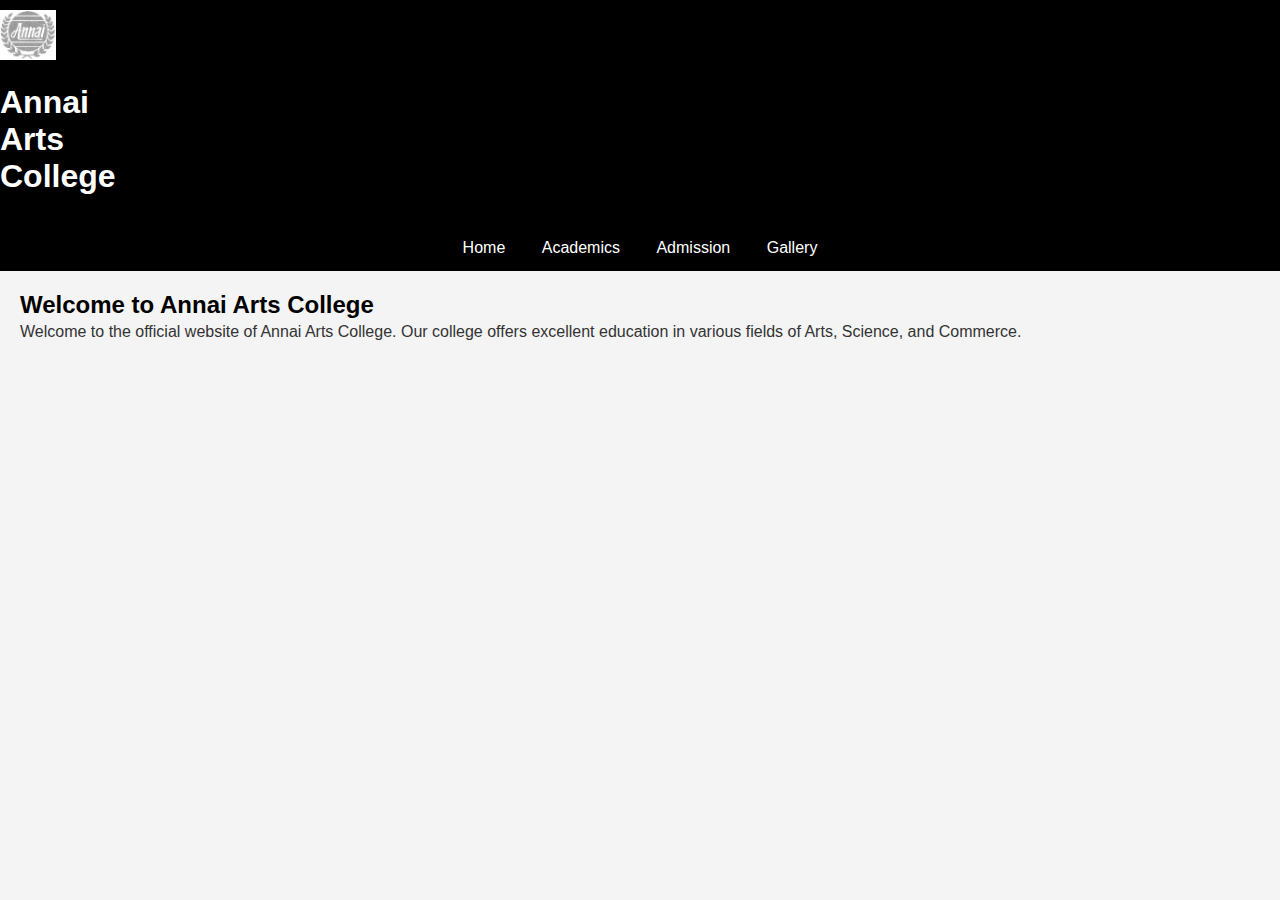
<file: index.html>
<!DOCTYPE html>
<html lang="en">
<head>
    <meta charset="UTF-8">
    <meta name="viewport" content="width=device-width, initial-scale=1.0">
    <link rel="stylesheet" href="styles.css">
    <title>Annai Arts College</title>
</head>
<body>
    <header>
        <img src="images/logo.jpg" alt="College Logo">
        <h1>Annai Arts College</h1>
    </header>
    <nav>
        <a href="index.html">Home</a>
        <a href="academics.html">Academics</a>
        <a href="admission.html">Admission</a>
        <a href="gallery.html">Gallery</a>
    </nav>
    <div class="container">
        <h2>Welcome to Annai Arts College</h2>
        <p>Welcome to the official website of Annai Arts College. Our college offers excellent education in various fields of Arts, Science, and Commerce.</p>
    </div>
</body>
</html>
</file>
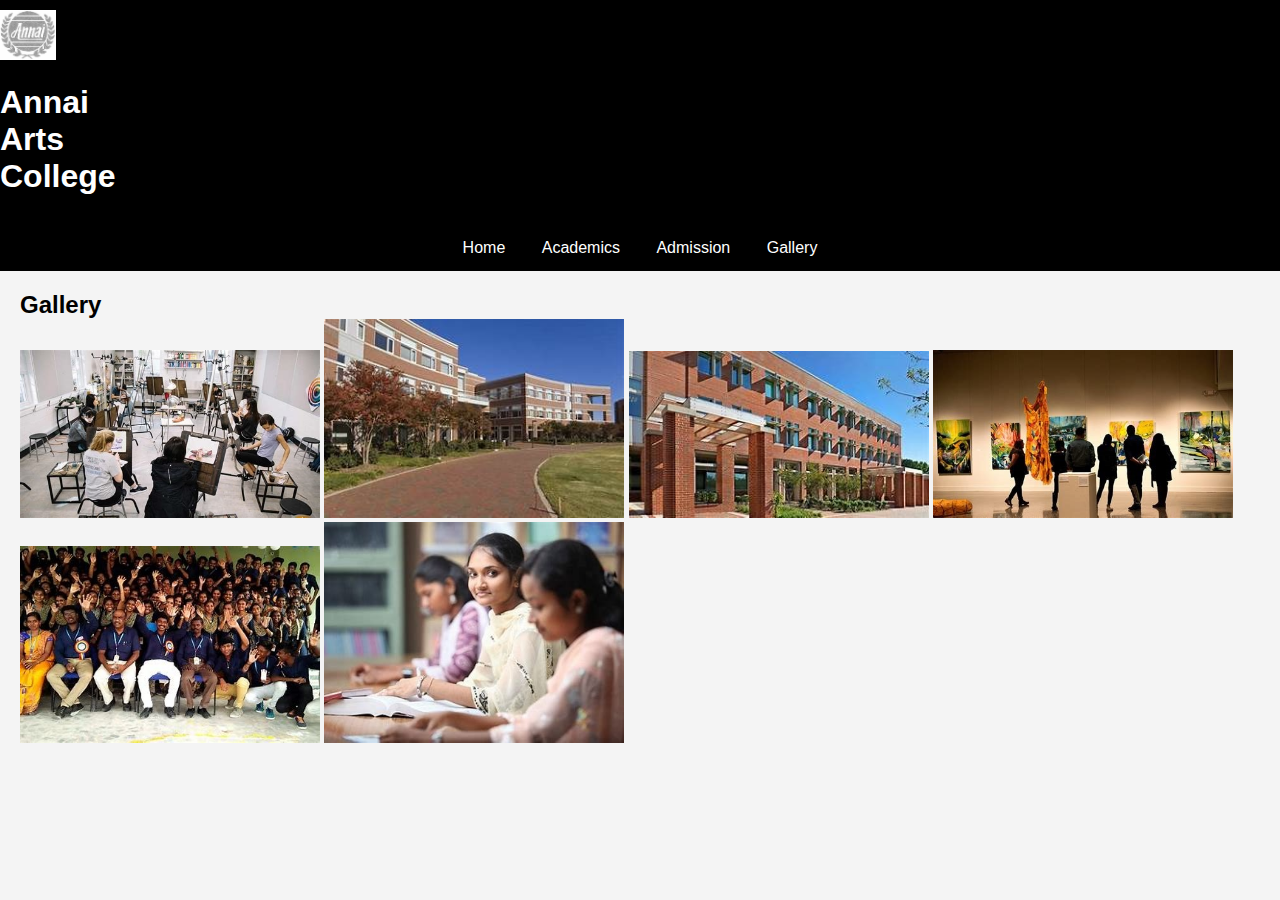
<file: gallery.html>
<!DOCTYPE html>
<html lang="en">
<head>
    <meta charset="UTF-8">
    <meta name="viewport" content="width=device-width, initial-scale=1.0">
    <link rel="stylesheet" href="styles.css">
    <title>Gallery</title>
</head>
<body>
    <header>
        <img src="images/logo.jpg" alt="College Logo">
        <h1>Annai Arts College</h1>
    </header>
    <nav>
        <a href="index.html">Home</a>
        <a href="academics.html">Academics</a>
        <a href="admission.html">Admission</a>
        <a href="gallery.html">Gallery</a>
    </nav>
    <div class="container">
        <h2>Gallery</h2>
        <img src="images/gallery1.jpg" alt="Gallery Image 1" style="width:100%;max-width:300px">
        <img src="images/gallery2.jpg" alt="Gallery Image 2" style="width:100%;max-width:300px">
        <img src="images/gallery3.jpg" alt="Gallery Image 3" style="width:100%;max-width:300px">
        <img src="images/gallery4.jpg" alt="Gallery Image 4" style="width:100%;max-width:300px">
        <img src="images/gallery5.jpg" alt="Gallery Image 4" style="width:100%;max-width:300px">
        <img src="images/gallery6.jpg" alt="Gallery Image 4" style="width:100%;max-width:300px">
    </div>
</body>
</html>
</file>
<file: styles.css>
body, h1, h2, h3, h4, h5, h6, p, ul, ol, li, figure, figcaption, blockquote, dl, dd, dt, table, th, td, input, textarea, select, button {
    margin: 0;
    padding: 0;
    box-sizing: border-box;
  }
  
  
  body {
    font-family: Arial, sans-serif;
    background-color: #f4f4f4;
    color: #333;
    margin: 0;
    padding: 0;
  }
  
  header {
    background-color: black;
   
    padding: 10px 0;
    text-align: center;
  
  }
  
  header img {
    height: 50px; 
    width: auto;
    margin-bottom: 10px;
   margin-right: 2000px;
    
  }
  
  nav {
    background-color: black;
    overflow: hidden;
    text-align: center;
  }
  
  nav a {
    display: inline-block;
    color: #fff;
    text-decoration: none;
    padding: 14px 16px;
    transition: background-color 0.3s ease;
  }
  
  nav a:hover {
    background-color: #ddd;
    color: black;
  }
  
  .container {
    padding: 20px;
  }
  h1{
    margin-bottom:20px;
    margin-right : 1500px;
    margin-top: 10px;
  }
  
  h1, h3, h4, h5, h6 {
    color: white;
  }

  h2{
    color: black;
  }
  
  p {
    line-height: 1.6;
  }
  
  form {
    max-width: 600px;
    margin: 0 auto;
  }
  
  label {
    display: block;
    margin-bottom: 8px;
  }
  
  input[type="text"],
  input[type="email"],
  input[type="tel"],
  textarea,
  select {
    width: 100%;
    padding: 10px;
    margin-bottom: 15px;
    border: 1px solid #ccc;
    border-radius: 4px;
    box-sizing: border-box;
    font-size: 16px;
  }
  
  input[type="submit"] {
    background-color: #003366;
    color: #fff;
    border: none;
    padding: 12px 20px;
    cursor: pointer;
    border-radius: 4px;
    font-size: 16px;
    transition: background-color 0.3s ease;
  }
  
  input[type="submit"]:hover {
    background-color: #001f4d;
  }
  
  
  .gallery img {
    width: 100%;
    max-width: 100%;
    height: auto;
    margin-bottom: 20px;
  }
  
  
  table {
    width: 100%;
    border-collapse: collapse;
    margin-bottom: 20px;
  }
  
  table, th, td {
    border: 1px solid #ccc;
  }
  
  th, td {
    padding: 10px;
    text-align: left;
  }
  
  th {
    background-color: #003366;
    color: #fff;
  }
  
  
  @media screen and (max-width: 600px) {
    header img {
        height: 40px;
        margin-bottom: 8px;
    }
  
    nav a {
        padding: 10px;
    }
  
    .container {
        padding: 10px;
    }
  
    input[type="text"],
    input[type="email"],
    input[type="tel"],
    textarea,
    select {
        font-size: 14px;
    }
  
    input[type="submit"] {
        padding: 10px 16px;
        font-size: 14px;
    }
  }
</file>
